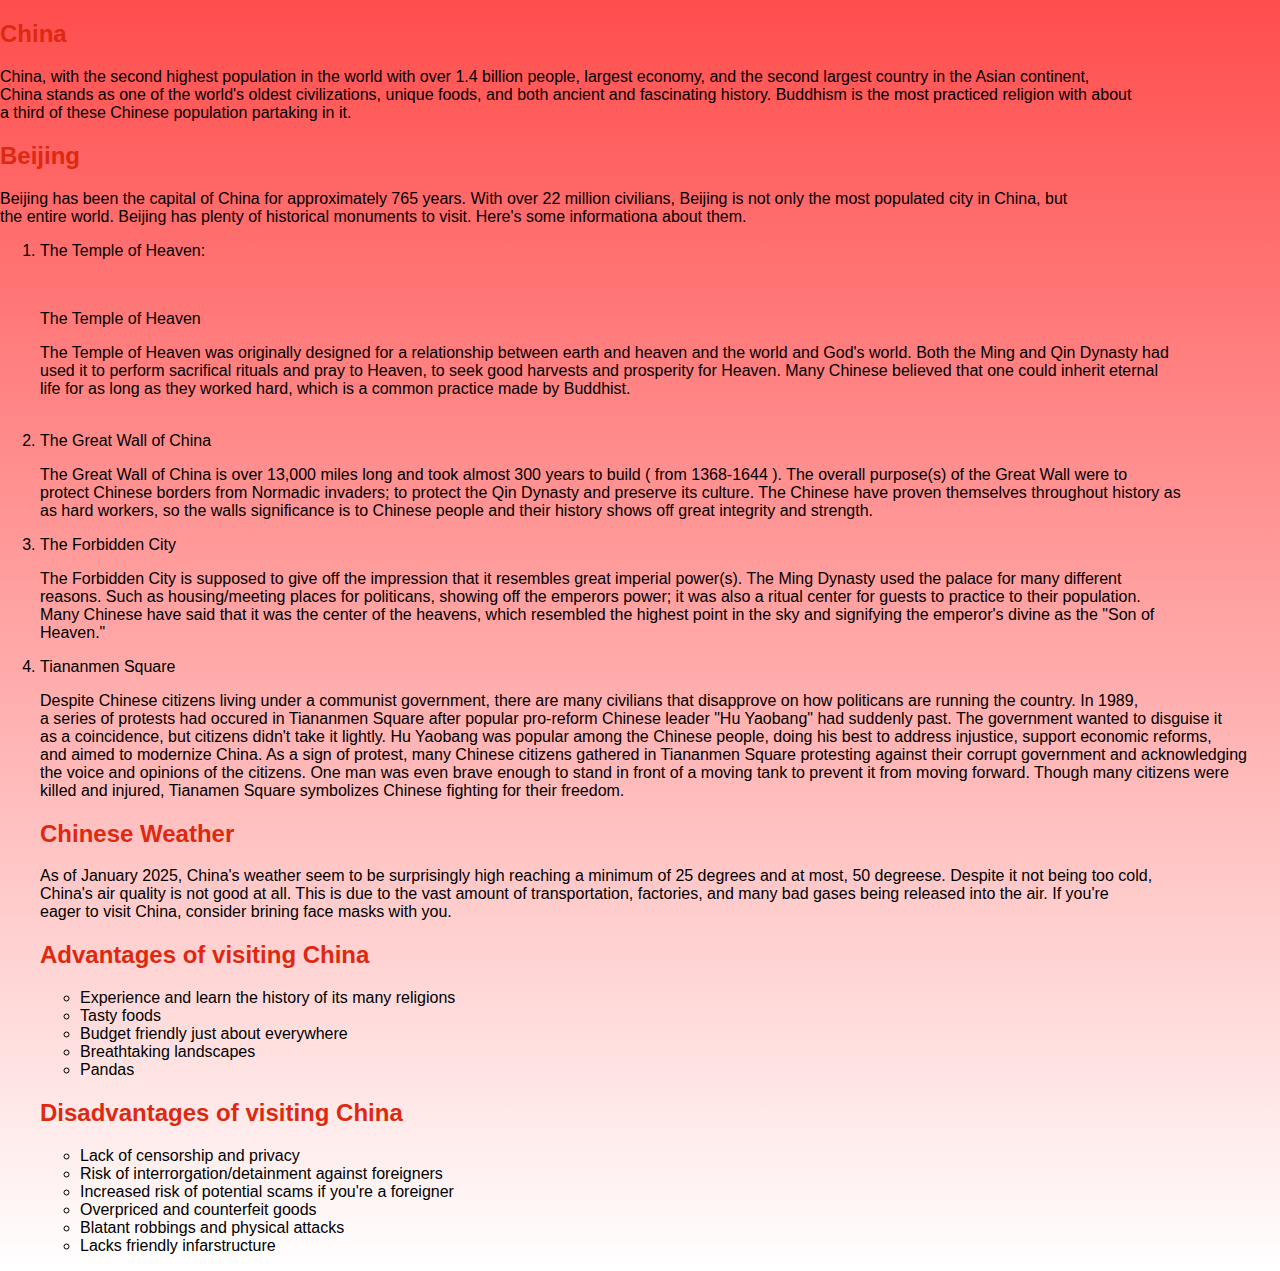
<file: china.html>
<!DOCTYPE html>
<html lang="en">
<head>
    <meta charset="UTF-8"/>
    <meta content="width-device-width," initial-scale=1.0" name="viewport">
    <title>Visiting China</title>
    <link href="china.css" rel="stylesheet"/>
</head>
<body>
<h2>China</h2>
<p>China, with the second highest population in the world with over 1.4 billion people, largest economy, and the second
    largest country in the Asian continent, </br>
    China stands as one of the world's oldest civilizations, unique foods, and both ancient and fascinating history.
    Buddhism is the most practiced religion with about </br>
    a third of these Chinese population partaking in it.
</p>
<h2>Beijing</h2>
<p>Beijing has been the capital of China for approximately 765 years. With over 22 million civilians, Beijing is not
    only the most populated city in China, but </br>
    the entire world. Beijing has plenty of historical monuments to visit. Here's some informationa about them.
<ol>
    <li><p>The Temple of Heaven:</li>
    </br>
    <p>The Temple of Heaven </p>
      <p>The Temple of Heaven was originally designed for a relationship between earth and heaven and the world and God's world. Both the Ming and Qin Dynasty had <br>
      used it to perform sacrifical rituals and pray to Heaven, to seek good harvests and prosperity for Heaven. Many Chinese believed that one could inherit eternal <br>
      life for as long as they worked hard, which is a common practice made by Buddhist.
      </p>
    </br>
    <li>The Great Wall of China</li>
    <p>The Great Wall of China is over 13,000 miles long and took almost 300 years to build ( from 1368-1644 ). The
        overall purpose(s) of the Great Wall were to </br>
        protect Chinese borders from Normadic invaders; to protect the Qin Dynasty and preserve its culture. The Chinese
        have proven themselves throughout history as </br>
        as hard workers, so the walls significance is to Chinese people and their history shows off great integrity and
        strength.
    </p>
    <li>The Forbidden City</li>
    <p>The Forbidden City is supposed to give off the impression that it resembles great imperial power(s). The Ming
        Dynasty used the palace for many different </br>
        reasons. Such as housing/meeting places for politicans, showing off the emperors power; it was also a ritual
        center for guests to practice to their population. </br>
        Many Chinese have said that it was the center of the heavens, which resembled the highest point in the sky and
        signifying the emperor's divine as the "Son of</br>
        Heaven."
        <li>Tiananmen Square</li>
    <p>Despite Chinese citizens living under a communist government, there are many civilians that disapprove on how
        politicans are running the country. In 1989, </br>
        a series of protests had occured in Tiananmen Square after popular pro-reform Chinese leader "Hu Yaobang" had
        suddenly past. The government wanted to disguise it </br>
        as a coincidence, but citizens didn't take it lightly. Hu Yaobang was popular among the Chinese people, doing
        his best to address injustice, support economic reforms, </br>
        and aimed to modernize China. As a sign of protest, many Chinese citizens gathered in Tiananmen Square
        protesting against their corrupt government and acknowledging </br>
        the voice and opinions of the citizens. One man was even brave enough to stand in front of a moving tank to
        prevent it from moving forward. Though many citizens were </br>
        killed and injured, Tianamen Square symbolizes Chinese fighting for their freedom.
    </p>
    <h2>Chinese Weather</h2>
    <p>As of January 2025, China's weather seem to be surprisingly high reaching a minimum of 25 degrees and at most, 50
        degreese. Despite it not being too cold, </br>
        China's air quality is not good at all. This is due to the vast amount of transportation, factories, and many
        bad gases being released into the air. If you're </br>
        eager to visit China, consider brining face masks with you.
    </p>

    <h2>Advantages of visiting China</h2>
    <ul>
        <li>Experience and learn the history of its many religions</li>
        <li>Tasty foods</li>
        <li>Budget friendly just about everywhere</li>
        <li>Breathtaking landscapes</li>
        <li>Pandas</li>
    </ul>

    <h2>Disadvantages of visiting China</h2>
    <ul>
        <li>Lack of censorship and privacy</li>
        <li>Risk of interrorgation/detainment against foreigners</li>
        <li>Increased risk of potential scams if you're a foreigner</li>
        <li>Overpriced and counterfeit goods</li>
        <li>Blatant robbings and physical attacks</li>
        <li>Lacks friendly infarstructure</li>
    </ul>
</ol>
</p>
</body>
</file>
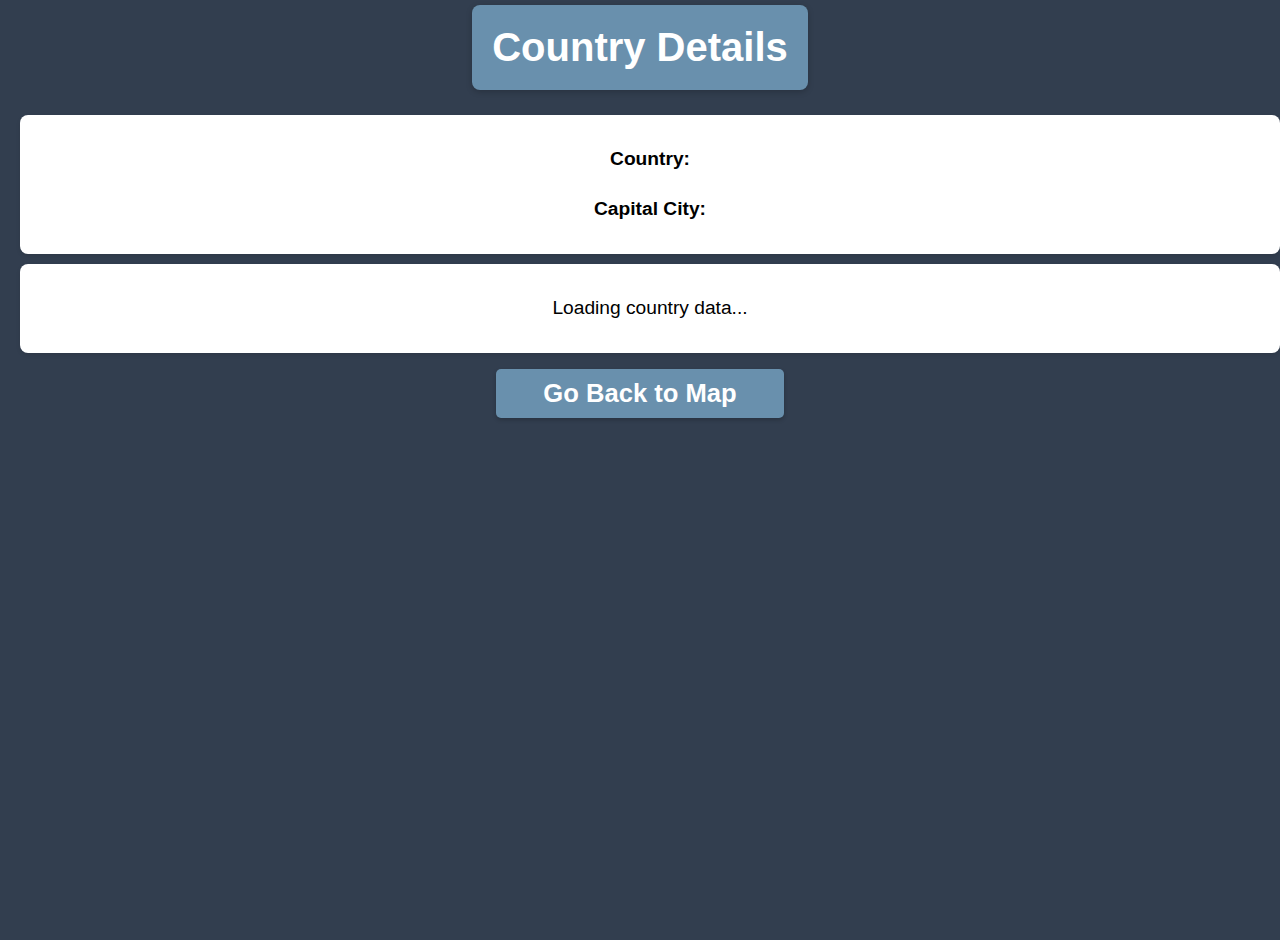
<file: country.html>
<!DOCTYPE html>
<html lang="en">
<head>
    <meta charset="UTF-8"/>
    <meta content="width=device-width, initial-scale=1.0" name="viewport"/>
    <title>Country Details</title>
    <link href="style.css" rel="stylesheet"/>
</head>
<body class="country-details">
<header>
    <h1>Country Details</h1>
</header>
<main>
    <section>
        <div id="headerZone">
            <p><strong>Country:</strong> <span id="country"></span></p>
            <p><strong>Capital City:</strong> <span id="capital"></span></p>
        </div>
        <div id="countryBox">
            <p>Loading country data...</p>
        </div>
    </section>
</main>
<footer>
    <p><a href="index.html" id="returnLink">Go Back to Map</a></p>
</footer>
<script src="country.js"></script>
</body>
</html>
</file>
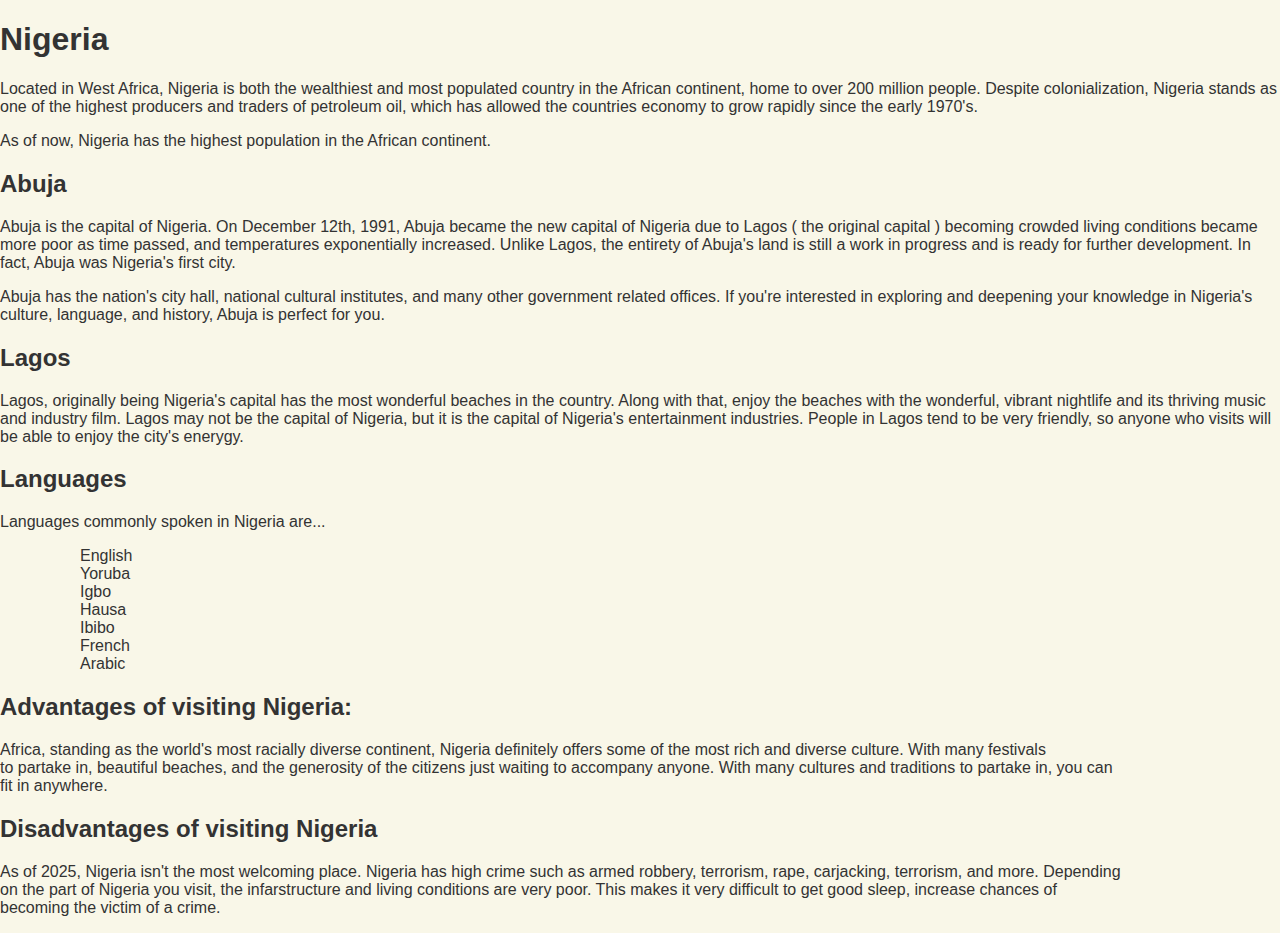
<file: nigeria.html>
<!DOCTYPE html>
<html lang="en">
<head>
    <meta charset="UTF-8"/>
    <meta content="width-device-width," initial-scale=1.0" name="viewport">
    <title>Nigeria:</title>
    <link href="nigeria.css" rel="stylesheet"/>
</head>
<body>
<h1>Nigeria</h1>
<p>Located in West Africa, Nigeria is both the wealthiest and most populated country in the African continent, home to
    over 200 million people. Despite
    colonialization, Nigeria stands as one of the highest producers and traders of petroleum oil, which has allowed the
    countries economy to grow rapidly since
    the early 1970's.
    </br>
</p>


<p>As of now, Nigeria has the highest population in the African continent. </p>
<!-- Meant to be apart of caption -->
<h2>Abuja</h2>
<p style="background-image: url('https://i.ytimg.com/vi/SBZIGQGwZoI/maxresdefault.jpg');">
    <!-- Meant to be apart of caption -->
<p>Abuja is the capital of Nigeria. On December 12th, 1991, Abuja became the new capital of Nigeria due to Lagos ( the
    original capital ) becoming crowded
    living conditions became more poor as time passed, and temperatures exponentially increased. Unlike Lagos, the
    entirety of Abuja's land is still a work in
    progress and is ready for further development. In fact, Abuja was Nigeria's first city.</p>

<p>Abuja has the nation's city hall, national cultural institutes, and many other government related offices. If you're
    interested in exploring and deepening
    your knowledge in Nigeria's culture, language, and history, Abuja is perfect for you.</p>

<h2>Lagos</h2>
<p>Lagos, originally being Nigeria's capital has the most wonderful beaches in the country. Along with that, enjoy the
    beaches with the wonderful, vibrant
    nightlife and its thriving music and industry film. Lagos may not be the capital of Nigeria, but it is the capital
    of Nigeria's entertainment industries.
    People in Lagos tend to be very friendly, so anyone who visits will be able to enjoy the city's enerygy.</p>

<p></p>
<h2>Languages</h2>
<p>Languages commonly spoken in Nigeria are...</p>
<ol>
    <ul>English</ul>
    <ul>Yoruba</ul>
    <ul>Igbo</ul>
    <ul>Hausa</ul>
    <ul>Ibibo</ul>
    <ul>French</ul>
    <ul>Arabic</ul>
    <ul></ul>
</ol>

<h2>Advantages of visiting Nigeria:</h2>
<p>Africa, standing as the world's most racially diverse continent, Nigeria definitely offers some of the most rich and
    diverse culture. With many festivals </br>
    to partake in, beautiful beaches, and the generosity of the citizens just waiting to accompany anyone. With many
    cultures and traditions to partake in, you can </br>
    fit in anywhere.
</p>
<h2>Disadvantages of visiting Nigeria</h2>
<p>As of 2025, Nigeria isn't the most welcoming place. Nigeria has high crime such as armed robbery, terrorism, rape,
    carjacking, terrorism, and more. Depending </br>
    on the part of Nigeria you visit, the infarstructure and living conditions are very poor. This makes it very
    difficult to get good sleep, increase chances of </br>
    becoming the victim of a crime.
</p>
</body>


</html>
</file>
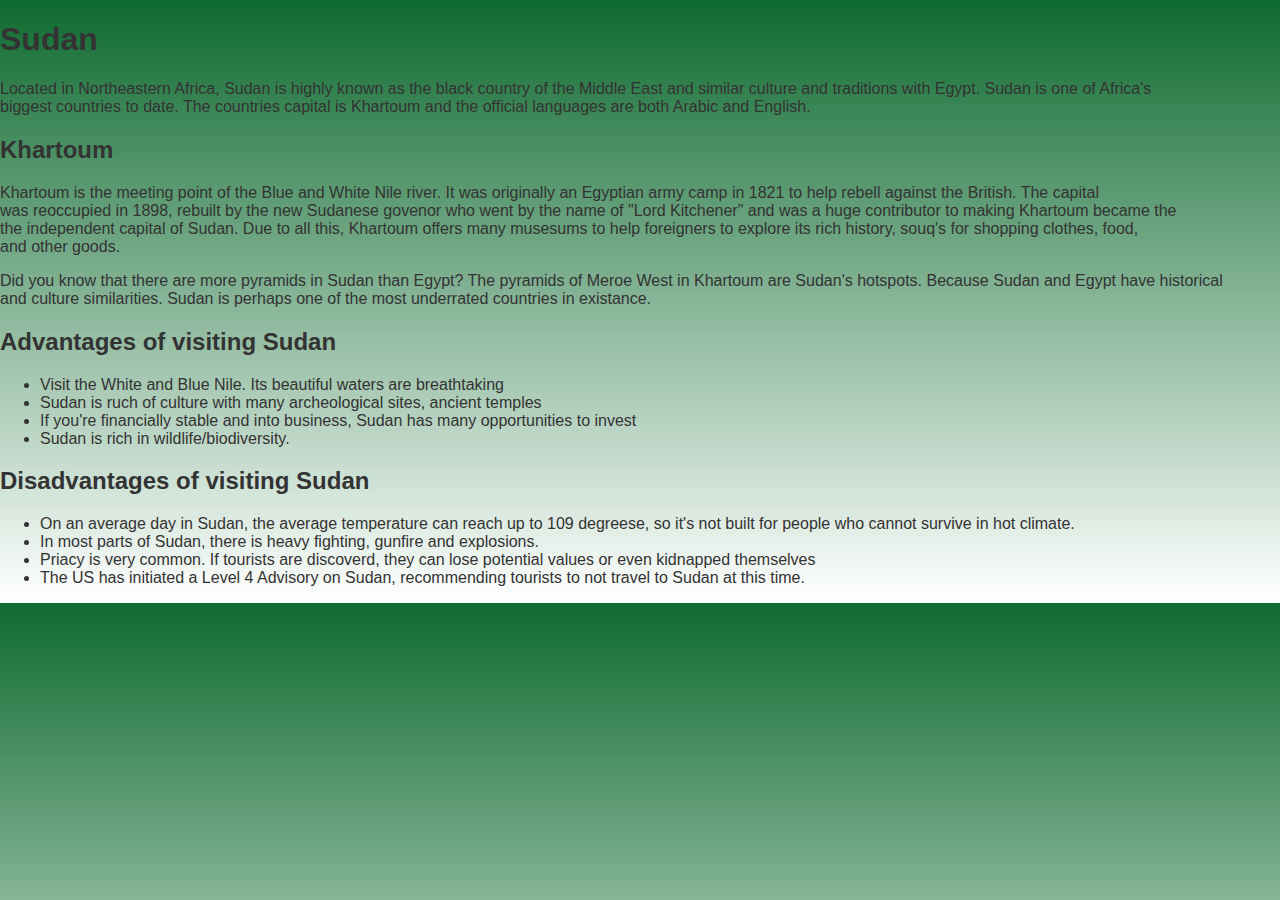
<file: sudan.html>
<!DOCTYPE html>
<html lang="en">
<head>
    <meta charset="UTF-8"/>
    <title>Sudan:</title>
    <link href="sudan.css" rel="stylesheet"/>
</head>
<body>
<h1>Sudan</h1>
<p>Located in Northeastern Africa, Sudan is highly known as the black country of the Middle East and similar culture and
    traditions with Egypt. Sudan is one of Africa's <br>
    biggest countries to date. The countries capital is Khartoum and the official languages are both Arabic and English.
</p>
<h2>Khartoum</h2>
<p>Khartoum is the meeting point of the Blue and White Nile river. It was originally an Egyptian army camp in 1821 to
    help rebell against the British. The capital <br>
    was reoccupied in 1898, rebuilt by the new Sudanese govenor who went by the name of "Lord Kitchener" and was a huge
    contributor to making Khartoum became the </br>
    the independent capital of Sudan. Due to all this, Khartoum offers many musesums to help foreigners to explore its
    rich history, souq's for shopping clothes, food, <br>
    and other goods. </p>
<p>Did you know that there are more pyramids in Sudan than Egypt? The pyramids of Meroe West in Khartoum are Sudan's
    hotspots. Because Sudan and Egypt have historical <br>
    and culture similarities. Sudan is perhaps one of the most underrated countries in existance.
</p>

<h2>Advantages of visiting Sudan</h2>
<ul>
    <li>Visit the White and Blue Nile. Its beautiful waters are breathtaking</li>
    <li>Sudan is ruch of culture with many archeological sites, ancient temples</li>
    <li>If you're financially stable and into business, Sudan has many opportunities to invest</li>
    <li>Sudan is rich in wildlife/biodiversity.</li>
</ul>
<h2>Disadvantages of visiting Sudan</h2>
<ul>
    <li>On an average day in Sudan, the average temperature can reach up to 109 degreese, so it's not built for people
        who cannot survive in hot climate.
    </li>
    <li>In most parts of Sudan, there is heavy fighting, gunfire and explosions.</li>
    <li>Priacy is very common. If tourists are discoverd, they can lose potential values or even kidnapped themselves
    </li>
    <li>The US has initiated a Level 4 Advisory on Sudan, recommending tourists to not travel to Sudan at this time.
    </li>

</ul>

</body>
</file>
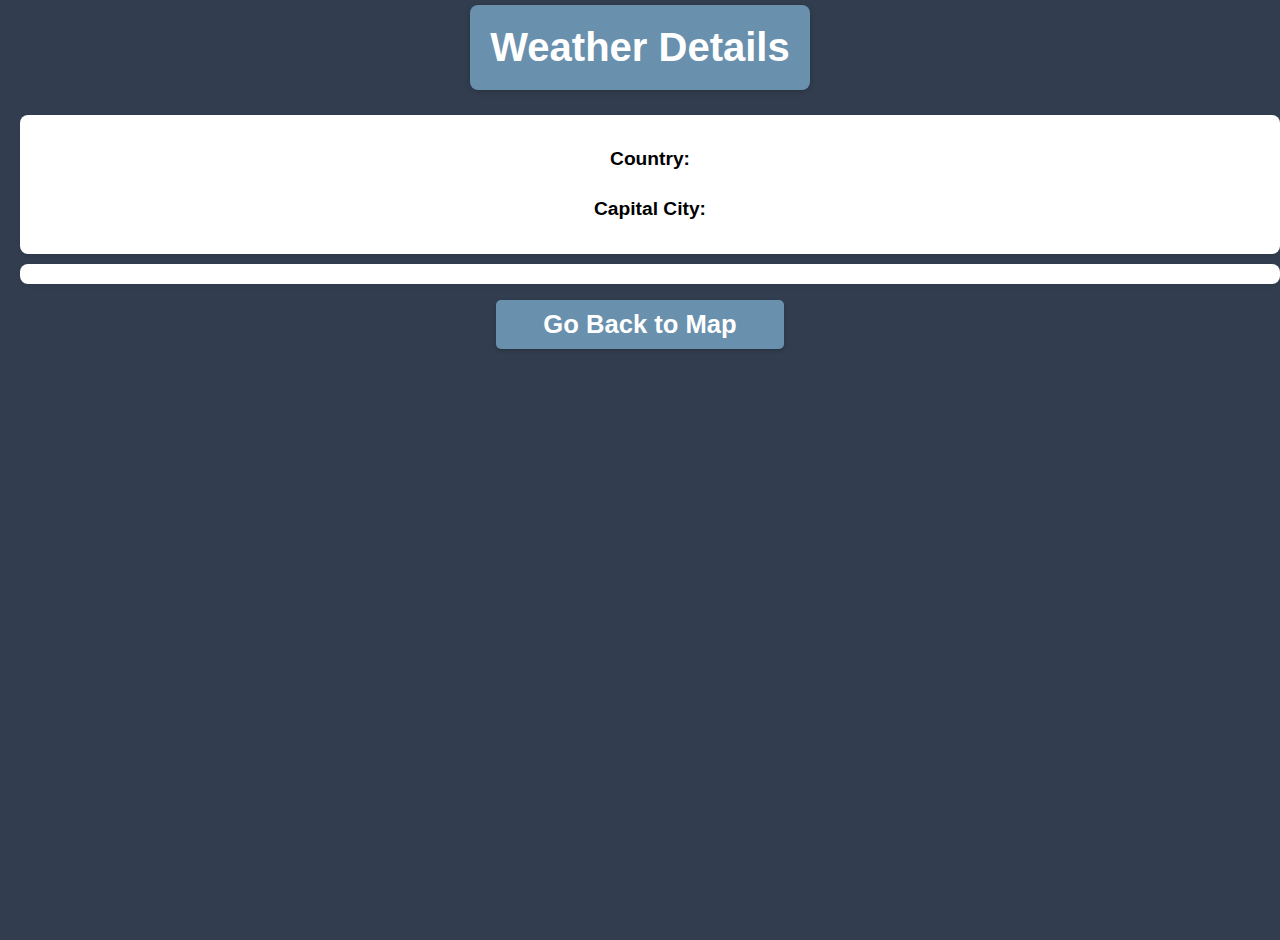
<file: weather.html>
<!DOCTYPE html>
<html lang="en">
<head>
    <meta charset="UTF-8"/>
    <meta content="width=device-width, initial-scale=1.0" name="viewport"/>
    <title>Weather</title>
    <link href="style.css" rel="stylesheet"/>
</head>
<body class="country-details">
<header>
    <h1>Weather Details</h1>
</header>
<main>
    <section>
        <div id="headerZone">
            <p><strong>Country:</strong> <span id="country"></span></p>
            <p><strong>Capital City:</strong> <span id="capital"></span></p>
        </div>
        <div id="weatherBox">
            <p>Loading weather data...</p>
        </div>
    </section>
</main>
<footer>
    <p><a href="index.html" id="returnLink">Go Back to Map</a></p>
</footer>
<script src="https://code.jquery.com/jquery-3.7.1.min.js"></script>
<script src="weather.js"></script>
</body>
</html>
</file>
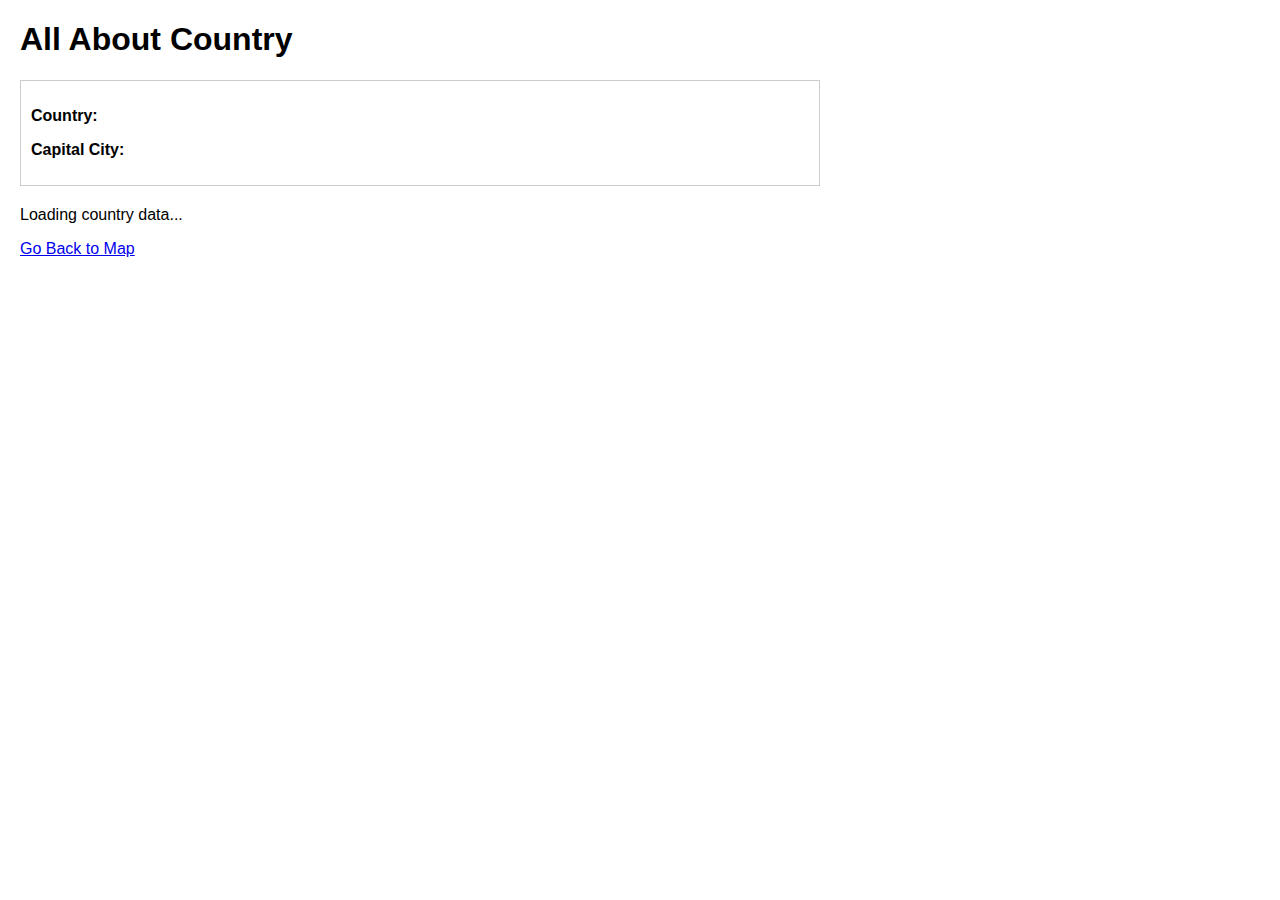
<file: docs/country.html>
<!DOCTYPE html>
<html lang="en">
<head>
    <meta charset="UTF-8"/>
    <title>Country</title>
    <link href="style.css" rel="stylesheet"/>
</head>
<body>
<h1>All About Country</h1>

<div id="headerZone">
    <p><strong>Country:</strong> <span id="country"></span></p>
    <p><strong>Capital City:</strong> <span id="capital"></span></p>
</div>

<div id="countryBox">Loading country data...</div>

<p><a href="index.html" id="returnLink">Go Back to Map</a></p>

<script src="country.js"></script>
</body>
</html>
</file>
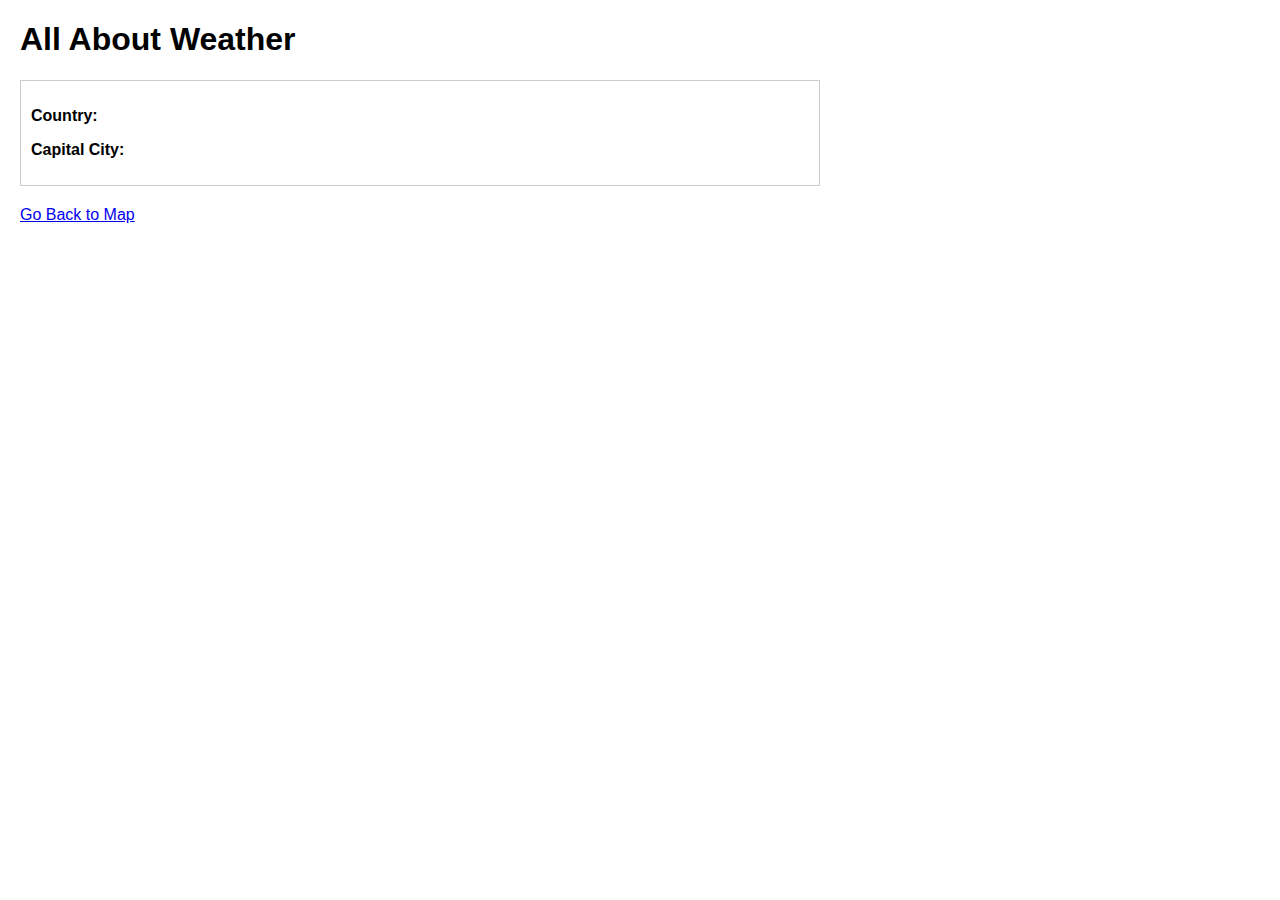
<file: docs/weather.html>
<!DOCTYPE html>
<html lang="en">
<head>
    <meta charset="UTF-8"/>
    <title>Weather</title>
    <link href="style.css" rel="stylesheet"/>
</head>
<body>
<h1>All About Weather</h1>

<div id="headerZone">
    <p><strong>Country:</strong> <span id="country"></span></p>
    <p><strong>Capital City:</strong> <span id="capital"></span></p>
</div>

<div id="weatherBox">Loading weather data...</div>

<p><a href="index.html" id="returnLink">Go Back to Map</a></p>

<script src="https://code.jquery.com/jquery-3.7.1.min.js"></script>

<script src="weather.js"></script>
</body>
</html>
</file>
<file: china.css>
body {
    font-family: "Noto Sans", sans-serif;
    background: linear-gradient(to bottom, #ff4d4d, #fff);
    color: #000;
    margin: 0;
    padding: 0;
}

/*ends body tags*/
header {
    background-color: #de2910;
    color: #fff;
    text-align: center;
    padding: 20px 0;
}

/*ends header tags*/
main {
    padding: 20px;
}

/*ends main tags*/
section {
    margin: 20px 0;
    padding: 15px;
    border: 1px solid #ccc;
    border-radius: 8px;
    background-color: #fdfdfd;
}

/*ends section tags*/
h1, h2 {
    color: #de2910;
}

/*ends header tags*/
img {
    max-width: 100%;
    height: auto;
    border-radius: 8px;
}

/*ends image tags*/
footer {
    background-color: #222;
    color: #fff;
    text-align: center;
    padding: 10px 0;
}

/*ends footer tags*/
</file>
<file: style.css>
body {
    font-family: 'Roboto', sans-serif;
    margin: 20px;
    justify-content: center;
    align-items: center;
    height: 100vh;
    background-color: #323e4f;
    transform: scale(0.9);
}

#main-container {
    width: 100%;
    max-width: 1200px;
    display: flex;
    flex-direction: column;
    align-items: center;
    gap: 20px;
    margin: 0 auto;
}

#map {
    width: 100%;
    height: 70vh;
    max-height: 600px;
    box-shadow: 0 4px 6px rgba(0, 0, 0, 0.1)
}

#selection-info {
    background-color: #ffffff;
    padding: 15px;
    border-radius: 8px;
    box-shadow: 0 2px 4px rgb(0 0 0 / 12%);
    width: 100%;
    margin: 0;
    font-size: 25px;
    text-align: center;
}

.link-boxes {
    display: flex;
    gap: 15px;
    margin-bottom: 20px;
    font-size: 19px;
}

.subpage-link {
    flex: 1;
    border: none;
    text-align: center;
    padding: 15px;
    border-radius: 8px;
    background-color: #6990ad;
    color: #ffffff;
    transition: transform 0.2s, background-color 0.2s, box-shadow 0.2s;
}

.subpage-link:hover {
    background-color: #96cada;
    box-shadow: 0 4px 6px rgba(0, 0, 0, 0.2);
    transform: translateY(-3px);
}

.subpage-link a {
    text-decoration: none;
    color: inherit;
    font-weight: bold;
}

#headerZone {
    font-size: 1.5rem;
    font-weight: bold;
    padding: 20px;
    background-color: #6990ad;
    color: #ffffff;
    border-radius: 8px;
    box-shadow: 0 2px 4px rgba(0, 0, 0, 0.2);
    width: 100%;
    text-align: center;
    font-size: 40px;
}

@media (max-width: 768px) {
    body {
        margin: 10px;
    }

    .link-boxes {
        flex-direction: column;
    }

    #map {
        height: 300px;
    }
}

body.country-details {
    font-family: 'Roboto', sans-serif;
    background-color: #323e4f;
    margin: 0;
    padding: 20px;
    flex-direction: column;
    align-items: center;
    height: 100vh;
    overflow-y: auto;
    transform: scale(1);
}

header h1 {
    font-size: 2.5rem;
    font-weight: bold;
    color: #ffffff;
    background-color: #6990ad;
    padding: 20px;
    border-radius: 8px;
    text-align: center;
    margin: 0 auto;
    position: relative;
    top: -15px;
    width: fit-content;
    box-shadow: 0 2px 6px rgba(0, 0, 0, 0.2);
}

.container {
    display: flex;
    flex-direction: column;
    align-items: center;
    width: 90%;
    max-width: 600px;
    margin: 0 auto;
}

#headerZone,
#countryBox, #weatherBox {
    width: 100%;
    max-width: 1300px;
    background-color: #ffffff;
    padding: 10px;
    border-radius: 8px;
    box-shadow: 0 2px 4px rgba(0, 0, 0, 0.1);
    margin: 10px auto;
    text-align: center;
    font-size: 1.2rem;
    line-height: 1.6;
    color: #000000;
}

#returnLink {
    display: flex;
    width: 20%;
    flex-direction: column;
    margin-top: 20px;
    text-align: center;
    margin: 0 auto;
    align-items: center;
    font-size: 1.6rem;
    font-weight: bold;
    color: #ffffff;
    background-color: #6990ad;
    padding: 10px 20px;
    border-radius: 5px;
    text-decoration: none;
    box-shadow: 0 2px 4px rgba(0, 0, 0, 0.2);
    transition: background-color 0.2s ease, transform 0.2s ease;
}

#returnLink:hover {
    background-color: #96cada;
    transform: translateY(-3px);
}

@media (max-width: 768px) {
    body.country-details {
        padding: 10px;
    }

    header h1 {
        font-size: 2rem;
    }

    #headerZone, #countryBox, #weatherBox {
        font-size: 1rem;
        padding: 15px;
    }
}
</file>
<file: nigeria.css>
body {
    font-family: Arial, sans-serif;
    background-color: #f9f7e8;
    color: #333;
    margin: 0;
    padding: 0;
}

/*ends body tags*/
header {
    background-color: #00853f;
    color: #fff;
    text-align: center;
    padding: 20px 0;
}

/*ends header tags*/
main {
    padding: 20px;
}

/*ends main tags*/
section {
    margin: 20px 0;
    padding: 15px;
    border: 1px solid #ccc;
    border-radius: 8px;
    background-color: #fff;
    box-shadow: 0 4px 6px rbga(0, 0, 0, 0, 1);
}

/*ends section tags*/
h1, h2 {
    color: 00853f;
}

/*ends header tags*/
img {
    max-width: 100%;
    height: auto;
    border-radius: 8px;
}

/*ends image tags*/
footer {
    background-color: #333;
    color: #fff;
    text-align: center;
    padding: 10px 0;
}

/*ends footer tags*/
</file>
<file: sudan.css>
body {
    font-family: "Ubuntu", sans-serif;
    background: linear-gradient(to bottom, #0f6b30, #fff);
    color: #333;
    margin: 0;
    padding: 0;
}

/*end of body css*/
header {
    background-color: #e32119;
    color: #fff;
    text-align: center;
    padding: 20px 0;
}

/*end of header css*/
main {
    padding: 20px;
    border: 1px solid #ccc;
    border-radius: 8px;
    background-color: #f4f4f4;
}

/*end of main css*/
h1, h2 {
    color: 0f6b30;
}

/*end of header tags*/
img {
    max-width: 100%;
    height: auto;
    border-radius: 8px;
}

/*end of image css*/
footer {
    background-colot: #333;
    color: #fff;
    text-align: center;
    padding: 10px 0;
}
</file>
<file: docs/style.css>
body {
    font-family: sans-serif;
    margin: 20px;
    max-width: 800px;
}

#map {
    width: 100%;
    height: 400px;
    margin-bottom: 20px;
}

#selection-info {
    border: 1px solid #ccc;
    padding: 10px;
    margin-bottom: 20px;
}

.link-boxes {
    display: flex;
    gap: 10px;
    margin-bottom: 20px;
}

.subpage-link {
    flex: 1;
    border: 1px solid #ddd;
    text-align: center;
    padding: 10px;
}

.subpage-link a {
    text-decoration: none;
    color: #333;
    font-weight: bold;
}

#headerZone {
    border: 1px solid #ccc;
    padding: 10px;
    margin-bottom: 20px;
}
</file>
